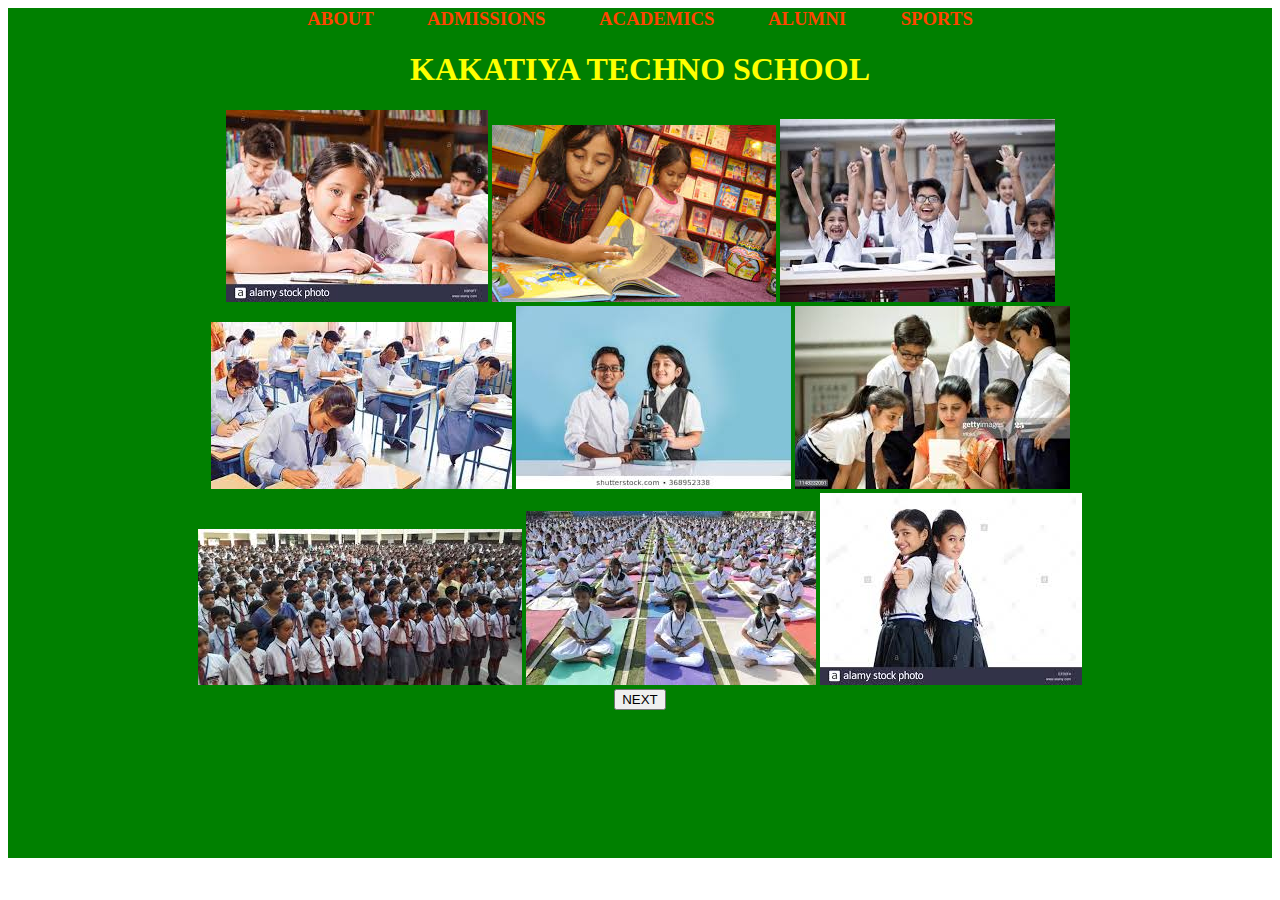
<file: index.html>
<html>
    <head>
        <link rel="stylesheet" type="text/css" href="style1.css">
        
    </head>
    <body>
        <div class="page1 center">
          <h3> ABOUT ADMISSIONS ACADEMICS ALUMNI SPORTS</h3>
            <h1>KAKATIYA TECHNO SCHOOL</h1>
            <div>
                <img src="imagesstud\1.jpg" alt="image1"/>
                <img src="imagesstud\2.jpg" alt="image2"/>
                <img src="imagesstud\3.jpg" alt="image3"/>
            </div>
            <div>
                <img src="imagesstud\4.jpg" alt="image4"/>
                <img src="imagesstud\5.jpg" alt="image5"/>
                <img src="imagesstud\6.jpg" alt="image6"/>
            </div>
            <div>
                <img src="imagesstud\7.jpg" alt="image7"/>
                <img src="imagesstud\8.jpg" alt="image8"/>
                <img src="imagesstud\9.jpg" alt="image9"/>
            </div>
            <div>
               <a href="page2.html">
                   <button>NEXT</button>
                </a> 
            </div>
        </div>
        <script type="text/javascript">
        </script>
    </body>
</html>
</file>
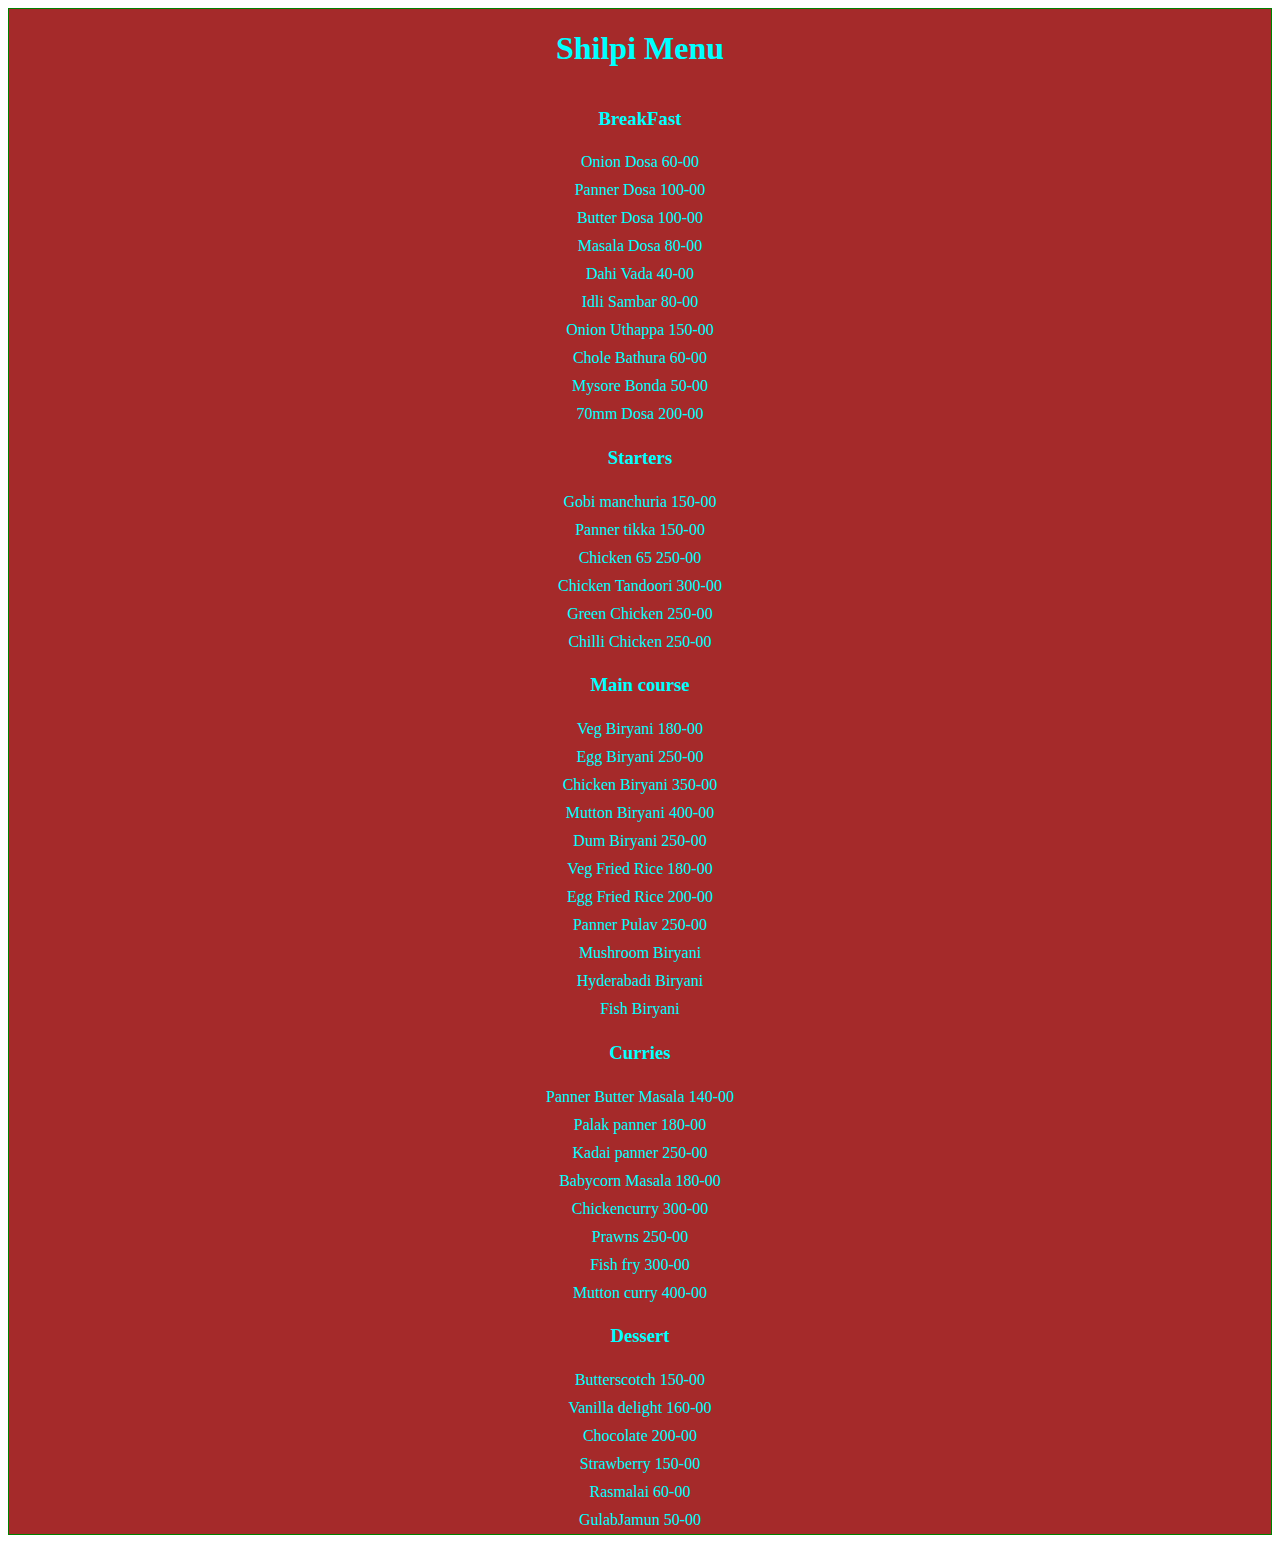
<file: page1.html>
<html>
    <head>
        <link rel="stylesheet" type="text/css" href="style.css">
        <meta name="viewport" content="width=device-width,initial-scale=1">
    </head>
    <body>
        
<div class="menu" id="price">
    <h1>Shilpi Menu</h1>
    <h3>BreakFast</h3>
    <div>Onion Dosa 60-00 </div>
    <div>Panner Dosa 100-00</div>
    <div>Butter Dosa 100-00</div>
    <div>Masala Dosa 80-00</div>
    <div>Dahi Vada 40-00</div>
    <div>Idli Sambar 80-00</div>  
    <div>Onion Uthappa 150-00</div>
    <div>Chole Bathura 60-00</div>
    <div>Mysore Bonda 50-00</div>
    <div>70mm Dosa 200-00</div>
    <h3>Starters</h3>
    <div>Gobi manchuria 150-00</div>
    <div>Panner tikka 150-00</div>
    <div>Chicken 65 250-00</div>
    <div>Chicken Tandoori 300-00</div>
    <div>Green Chicken 250-00</div>
    <div>Chilli Chicken  250-00 </div>
    <h3>Main course</h3>
    <div>Veg Biryani 180-00</div>
    <div>Egg Biryani 250-00</div>
    <div>Chicken Biryani 350-00</div>
    <div>Mutton Biryani 400-00</div>
    <div>Dum Biryani 250-00</div>
    <div>Veg Fried Rice 180-00</div>
    <div>Egg Fried Rice 200-00 </div>
    <div>Panner Pulav 250-00</div>
    <div>Mushroom Biryani</div>
    <div>Hyderabadi Biryani</div>
    <div>Fish Biryani</div>
    <h3>Curries</h3>
    <div>Panner Butter Masala 140-00</div>
    <div>Palak panner 180-00</div>
    <div>Kadai panner 250-00</div>
    <div>Babycorn Masala 180-00</div>
    <div>Chickencurry 300-00</div>
    <div>Prawns 250-00</div>
    <div>Fish fry 300-00</div>
    <div>Mutton curry 400-00</div>
    <h3>Dessert</h3>
    <div>Butterscotch 150-00</div>
    <div>Vanilla delight 160-00</div>
    <div>Chocolate 200-00</div>
    <div>Strawberry 150-00</div>
    <div>Rasmalai 60-00</div>
    <div>GulabJamun 50-00</div>
  </div>
  <script src="script.js"></script>
</body>
</html>
</file>
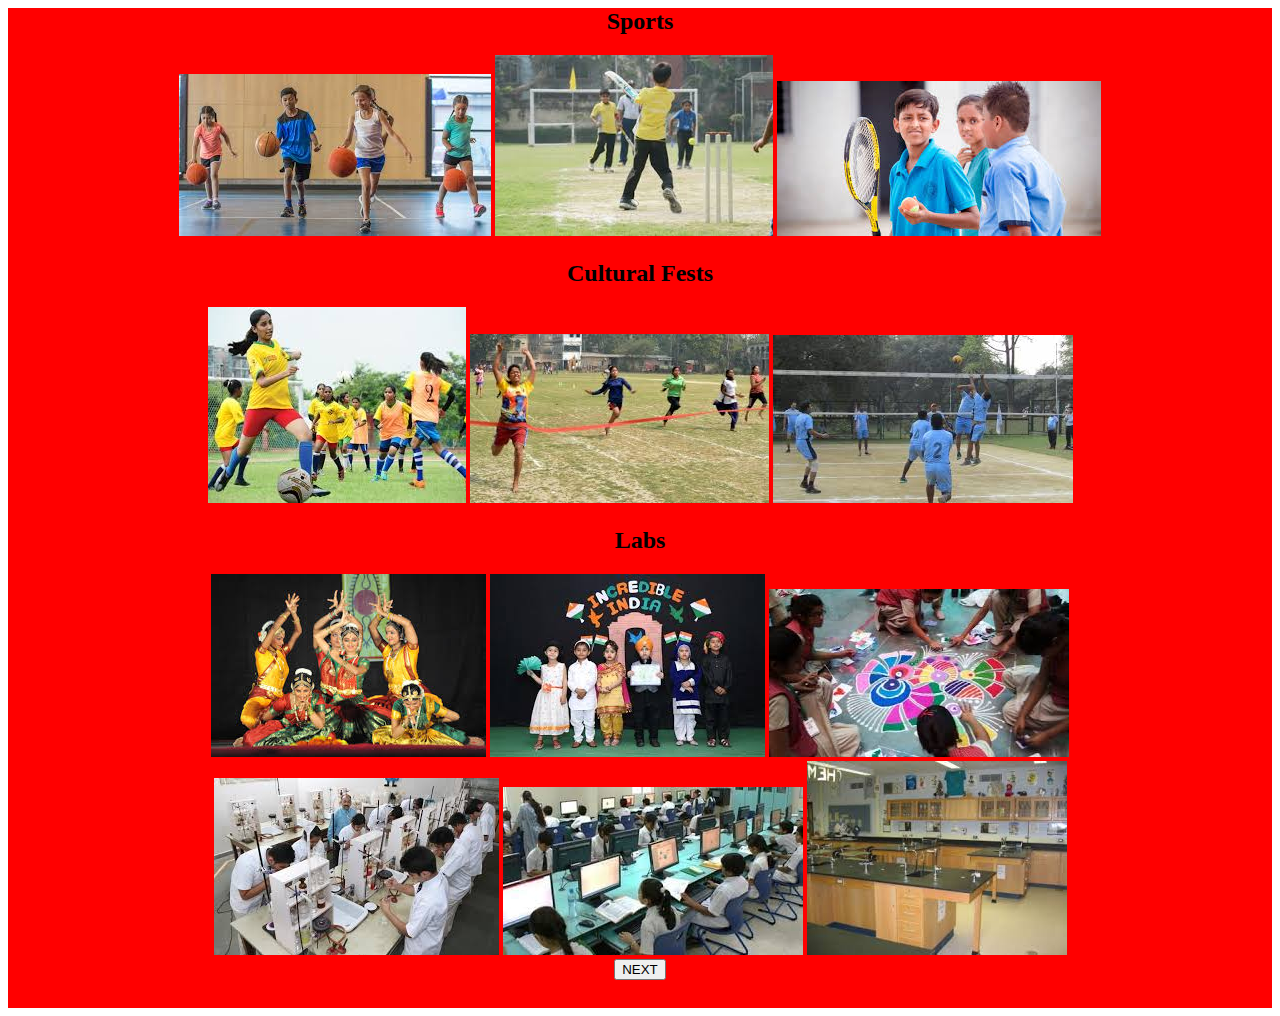
<file: page2.html>
<html>
    <head>
        <link rel="stylesheet" type="text/css" href="style1.css">
    </head>
    <body>
        <div class="page2 center">
            <h2 class="center">Sports</h2>
            <!--students playing sports-->
            <div>
                <img src="imagesstud\page2-1.jpg" alt="1"/>
                <img src="imagesstud\page2-2.jpg" alt="2"/>
                <img src="imagesstud\page2-3.jpg" alt="3"/>
            </div>
            <!--fests in school-->
            <h2 class="center">Cultural Fests</h2>
            <div>
                <img src="imagesstud\page2-4.jpg" alt="4"/>
                <img src="imagesstud\page2-5.jpg" alt="5"/>
                <img src="imagesstud\page2-6.jpg" alt="6"/>
            </div>
            <!--Labs in school-->
            <h2 class="center">Labs</h2>
            <div>
                <img src="imagesstud\pagec-1.jpg" alt="c1"/>
                <img src="imagesstud\pagec-2.jpg" alt="c2"/>
                <img src="imagesstud\pagec-3.jpg" alt="c3"/>
            </div>
            
            <div>
                <img src="imagesstud\lab1.jpg" alt="lab1"/>
                <img src="imagesstud\lab2.jpg" alt="lab2"/>
                <img src="imagesstud\lab3.jpg" alt="lab3"/>
            </div>
            <div>
                <a href="page3.html">
                    <button>NEXT</button>
                </a>
            </div>
        </div>
        <script>

        </script>
    </body>
</html>
</file>
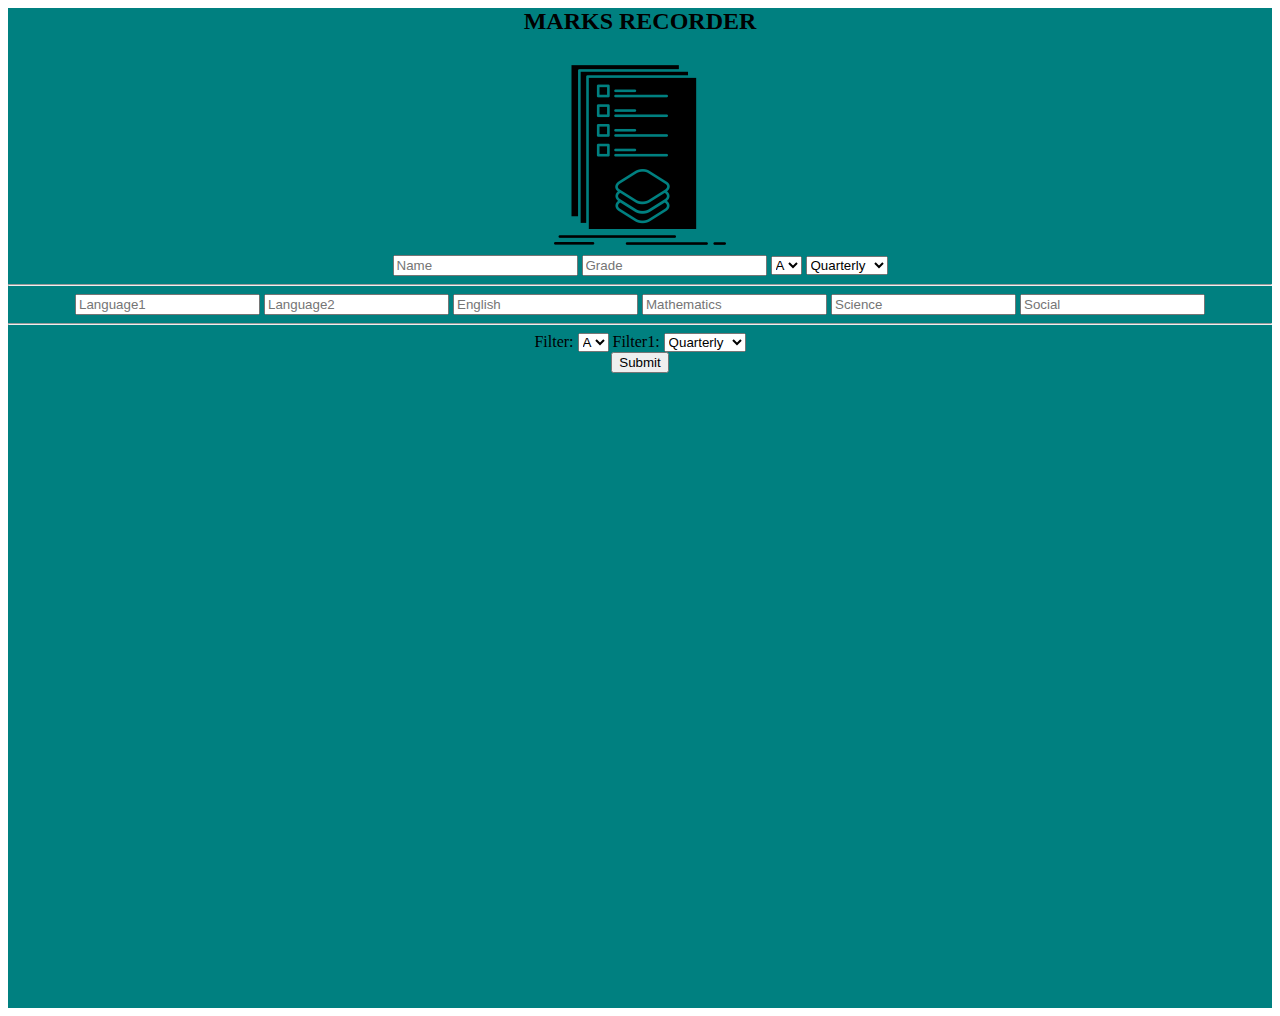
<file: page3.html>
<html>
    <head>
        <link rel="stylesheet" type="text/css" href="style1.css">
    </head>
    <body>
        <div class="page3 center">
            <h2>MARKS RECORDER</h2>
            <img src="imagesstud\icon.png" alt="icon"/>
            <form id="form">
                <input name="name" class="input" placeholder="Name"/>
                <input name="grade" class="input" placeholder="Grade"/>
                <select name="section" class="input">
                    <option value="A">A</option>
                    <option value="B">B</option>
                </select>
                <select  name="exam" class="input">
                    <option value="Quarterly">Quarterly</option>
                    <option value="Halfyearly">Halfyearly</option>
                    <option value="Annual">Annual</option>
                </select>
                <hr/>
                <input type="number" name="sub1" class="input" placeholder="Language1"/>
                <input type="number" name="sub2" class="input" placeholder="Language2"/>
                <input type="number" name="sub3" class="input" placeholder="English"/>
                <input type="number" name="sub4" class="input" placeholder="Mathematics"/>
                <input type="number" name="sub5" class="input" placeholder="Science"/>
                <input type="number" name="sub6" class="input" placeholder="Social"/>
                <hr/>
                <div>
                    Filter: 
                    <select id="filter">
                      <option value="A">A</option>
                      <option value="B">B</option>
                      
                    </select>
                    Filter1: 
                    <select id="filter1">
                        
                            <option value="Quarterly">Quarterly</option>
                            <option value="Halfyearly">Halfyearly</option>
                            <option value="Annual">Annual</option>
                        
                      
                    </select>
                  </div>
                  
                    
                  
                <input type="submit"/>

            </form>
            <div id="res">

            </div>
        </div>
        <script type="text/javascript" src="script1.js">

        </script>
    </body>
</html>
</file>
<file: style1.css>
.page1 {
    background-color: green;
    height: 850px;
    
}
h1 {
    text-align: center;
    color:yellow;
}
.center {
    text-align: center;
}
h3 {
    word-spacing: 50px;
    color:orangered;
}
.page2 {
    background-color: red;
    height:1000px;
    
}
.page3 {
    background-color: teal;
    height:1000px;
}
.row-item{
    display: flex;
   }

   .row-item > * {
    flex: 1
       }
</file>
<file: style.css>
.box {
    background-color:red;
    height:600px;
    /*width:400px;*/
    margin:auto;
    text-align:center;
    color:white;
  }
  #pics {
    float:left;
    padding-left:20px;
    margin:auto;
    text-align:center;
    
  }
  #pics2 {
  clear:both;
    float:left;
    padding-left:20px;
  } 
  p {
    color:blue;
  }
  @media only screen and (max-width:600px){
    .box {
        background-color:red;
        /*height:600px;*/
        height:1500px;
        width:400px;
        margin:auto;
        text-align:center;
        color:white;
      }

  }
  @media only screen and (min-width:600px){
    .box {
        background-color:red;
        /*height:600px;*/
        height:1100px;
        /*width:400px;*/
        margin:auto;
        text-align:center;
        color:white;
      }

  }
  @media only screen and (min-width:768px){
    .box {
        background-color:red;
        /*height:600px;*/
        height:1100px;
        /*width:400px;*/
        margin:auto;
        text-align:center;
        color:white;
      }

  }
  @media only screen and (min-width:992px){
    .box {
        background-color:red;
        /*height:600px;*/
        height:600px;
       /* width:400px;*/
        margin:auto;
        text-align:center;
        color:white;
      }

  }
  .menu {
    display:flex;
    background-color:brown;
    border:1px solid green;
    text-align:center;
    color:cyan;
  }
  .menu div {
    margin:5px;
  }
  #price {
    flex-direction:column;
  }
  #billing {
    background-color:teal;
    text-align:center;
    height:600px;
  }
</file>
